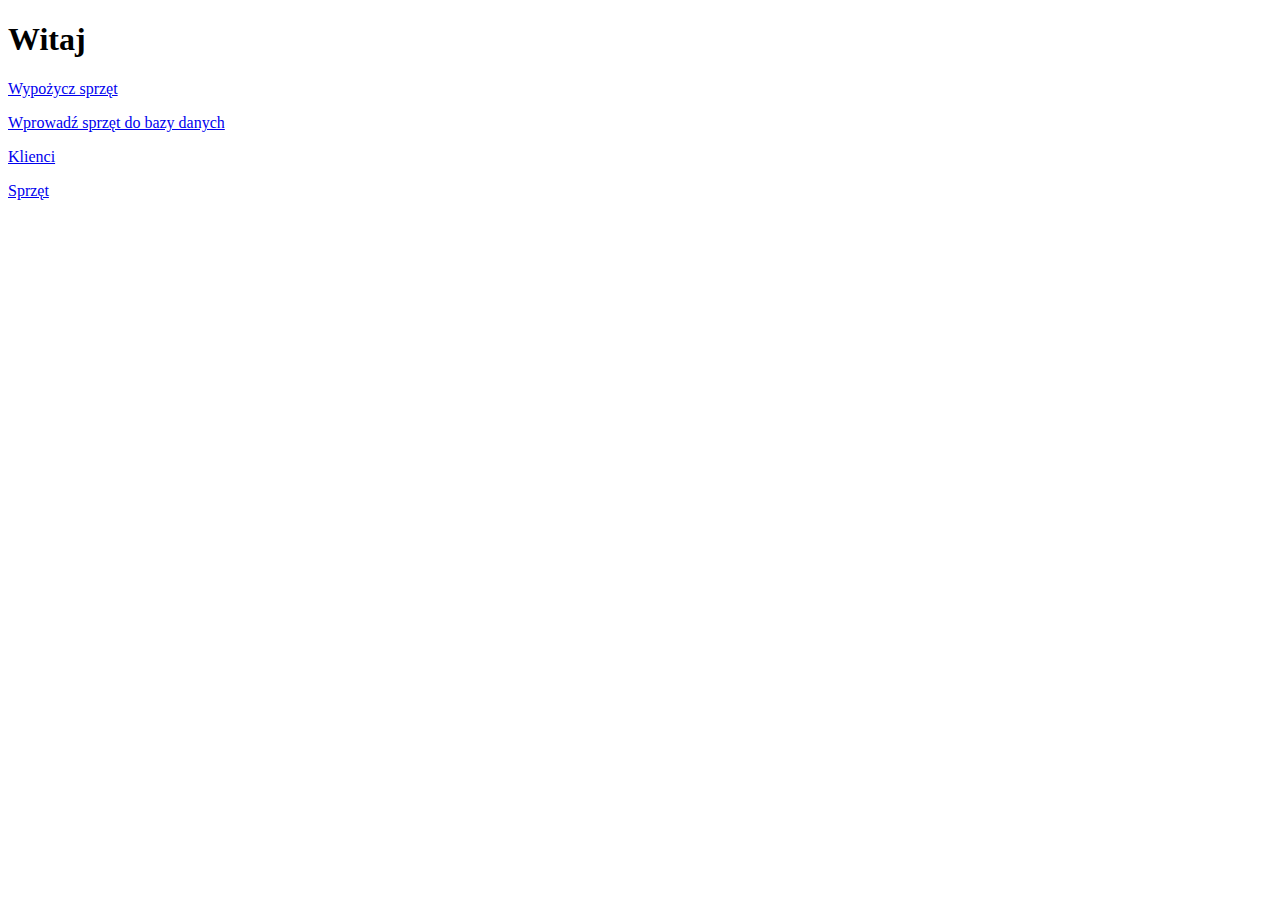
<file: src/main/resources/templates/index.html>
<!doctype html>
<html xmlns:th="https://www.thymeleaf.org">

<head th:insert="fragments/general.html :: headerfiles">
</head>

<body>
<nav th:replace="fragments/general :: navbar"></nav>

<div class="container">
	<h1 class="text-center">Witaj</h1>
	
	<p><a href="/rentEquipment">Wypożycz sprzęt</a></p>
	<p><a href="/equipment/new">Wprowadź sprzęt do bazy danych</a><p>
	<p><a href="/chooseClient">Klienci</a></p>
	<p><a href="/chooseEquipment">Sprzęt</a></p>
</div>

<th:block th:replace="fragments/general.html :: scripts"></th:block>
</body>
</html>
</file>
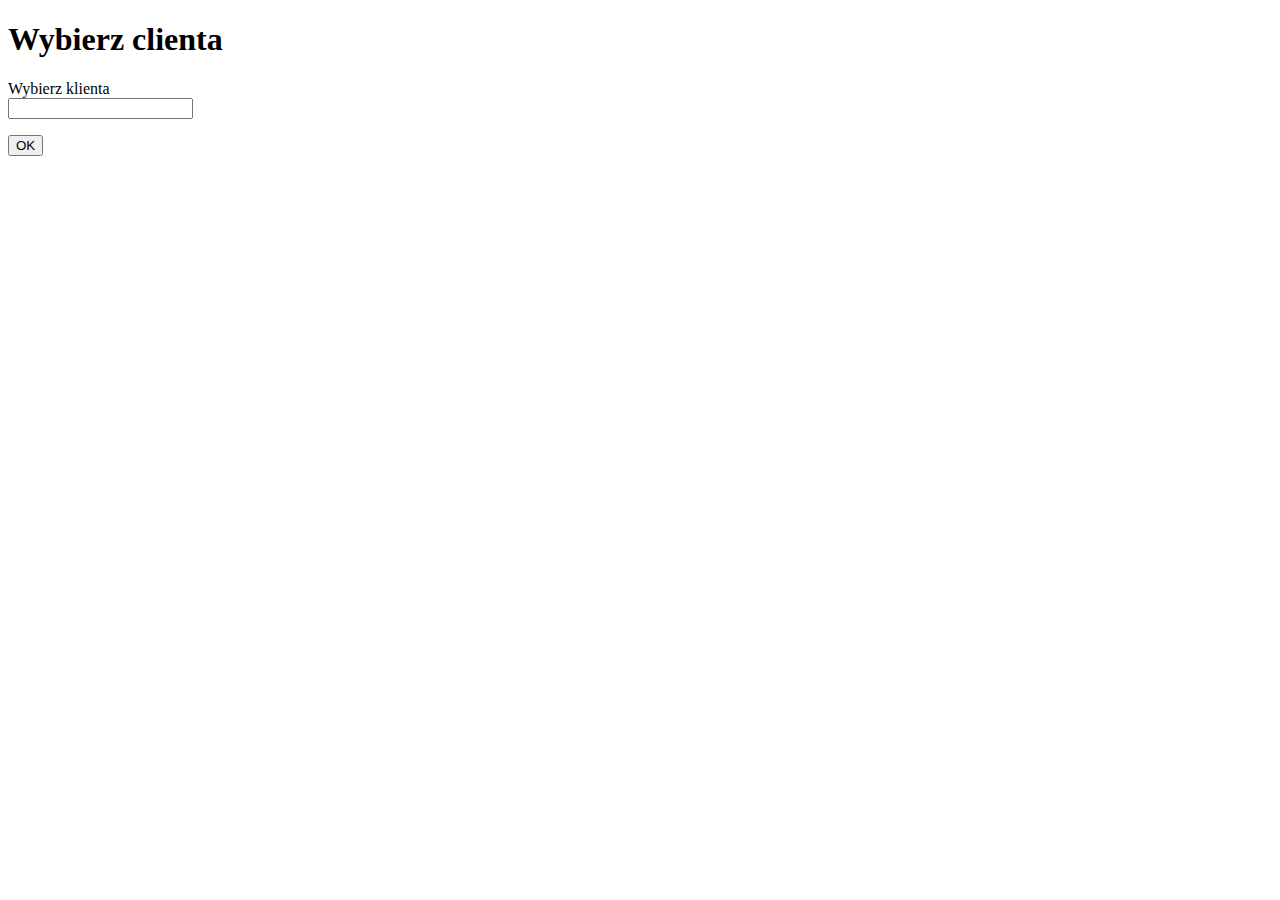
<file: src/main/resources/templates/chooseClient.html>
<!doctype html>
<html xmlns:th="https://www.thymeleaf.org">

<head th:insert="fragments/general.html :: headerfiles">
</head>

<body>
<nav th:replace="fragments/general :: navbar"></nav>

<div class="container">
	<h1 class="text-center">Wybierz clienta</h1>
	
	<form th:object="${client}" th:action="@{/clientDetails}" method="post" id="choose_client_form" autocomplete="off" class="form-group" onsubmit="return validateUserInput()">
	  <div class="row">
	  <div class="col-sm-5 form-group">
	    <label for="clientsList" style="display:block" class="label-control">Wybierz klienta</label>
	    <input list="clients" id="clientsList" th:field="${client.eMail}" class="form-control" required/>
	    <datalist id="clients" >
	      <option th:each="clientItem : ${clientsInDb}" th:value="${clientItem.eMail}"/>
	    </datalist>
	    <p id="message" align="left"></p>
  	  </div>
  	  </div>
  	  <div class="row">
  	  <div class="col-sm-2">
	    <button class="btn btn-primary" type="submit">OK</button>
	  </div>
	  </div>
	</form>
</div>

<script th:inline="javascript">
/*<![CDATA[*/
  function checkMail(client) {
    return client.eMail == document.getElementById("clientsList").value;
  }
	
  function validateUserInput() {
    let clientsInDb = /*[[${clientsInDb}]]*/;
    let client = clientsInDb.find(checkMail);
      
    if(client == undefined) {
      document.getElementById("message").innerHTML = "Brak takiego clienta w bazie";
      return false;
    }
  }
/*]]>*/
</script>

<th:block th:replace="fragments/general.html :: scripts"></th:block>
</body>
</html>
</file>
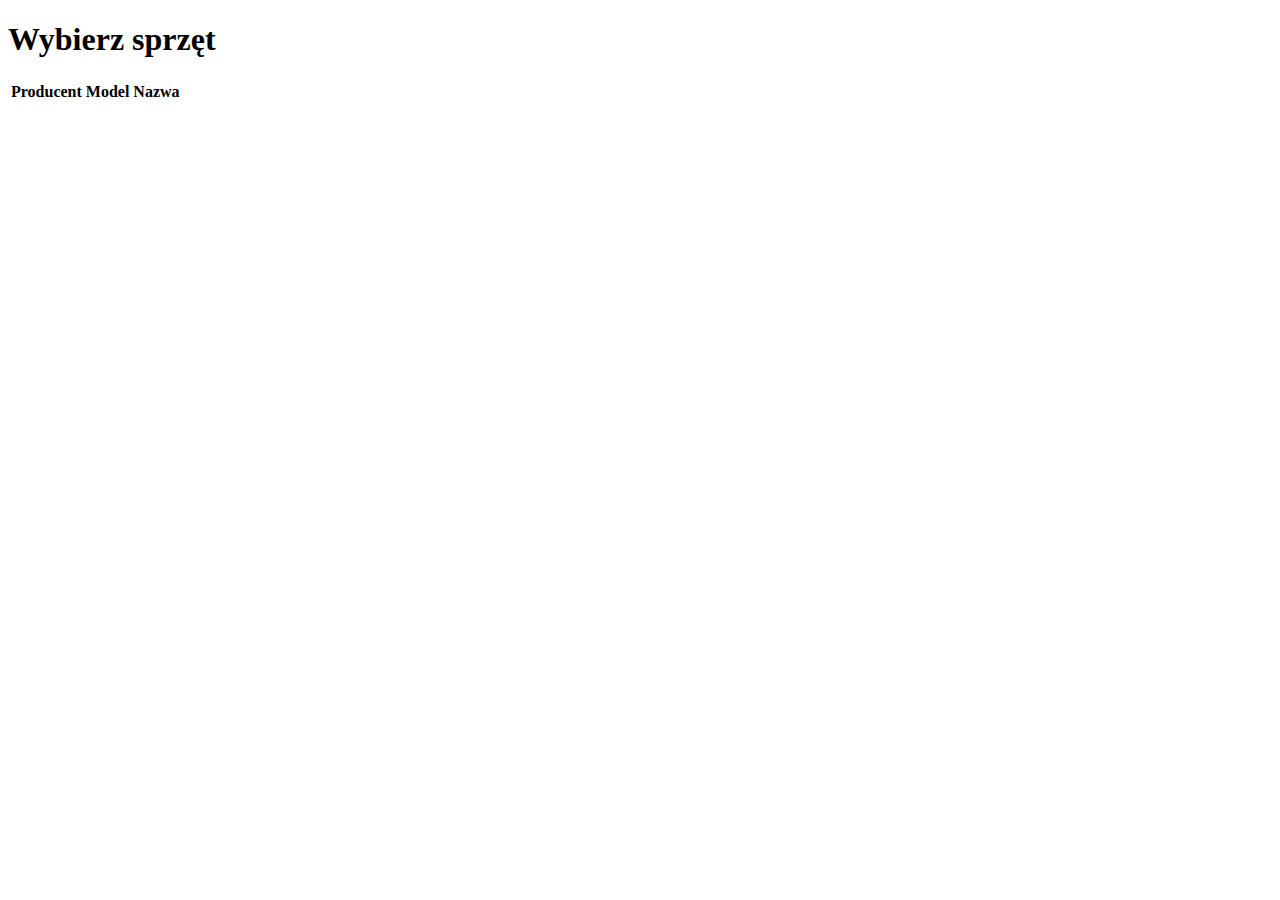
<file: src/main/resources/templates/chooseEquipment.html>
<!doctype html>
<html xmlns:th="https://www.thymeleaf.org">

<head th:insert="fragments/general.html :: headerfiles">
</head>

<body>
<nav th:replace="fragments/general :: navbar"></nav>

<div class="container">
  <h1 class="text-center">Wybierz sprzęt</h1>
	
  <table class="choseEquipTable">
  	<tr>
  	  <th>Producent</th>
  	  <th>Model</th>
  	  <th>Nazwa</th>
  	</tr>
    <tr th:each="equip: ${equipmentsInDb}">
      <td> <a th:href="@{/equipments/{equipmentId}/equipmentDetails(equipmentId=${equip.id})}" th:text="${equip.producer}"></a></td>
      <td th:text="${equip.model}"></td>
      <td th:text="${equip.name}"></td>
    </tr> 
  </table>
</div>

<th:block th:replace="fragments/general.html :: scripts"></th:block>
</body>
</html>
</file>
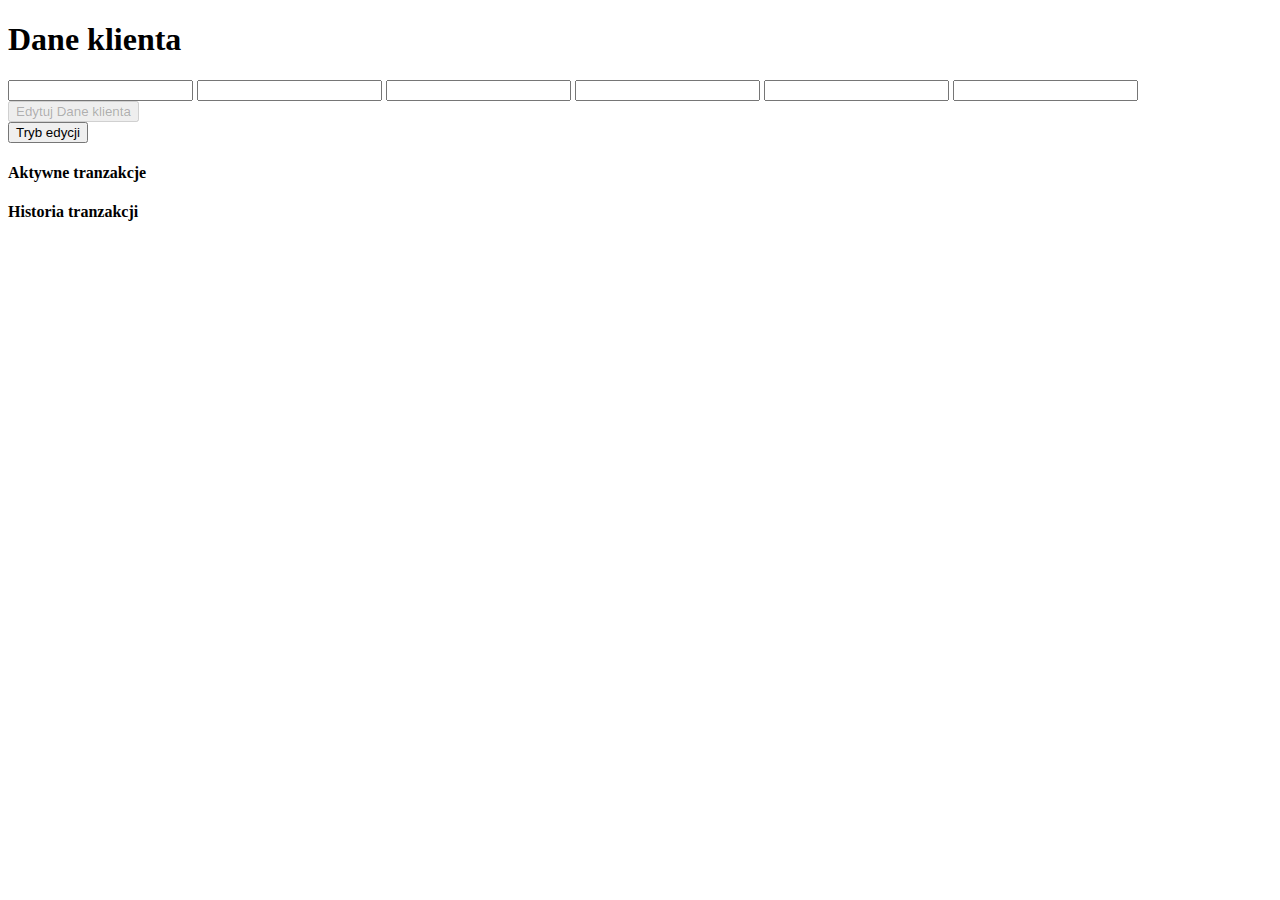
<file: src/main/resources/templates/clientDetails.html>
<!doctype html>
<html xmlns:th="https://www.thymeleaf.org">

<head th:insert="fragments/general.html :: headerfiles">
</head>

<body>
<nav th:replace="fragments/general :: navbar"></nav>

<div class="container">
  <h1 class="text-center">Dane klienta</h1>
  
  <form th:object="${client}" th:action="@{/client/{clientId}/edit(clientId=${client.id})}" method="post" id="edit_client_form">
  <div>
    <input th:replace="fragments/output.html :: output('Imię', 'firstName', 'text')">
    <input th:replace="fragments/output.html :: output('Nazwisko', 'lastName', 'text')">
    <input th:replace="fragments/output.html :: output('e-mail', 'eMail', 'text')">
    <input th:replace="fragments/output.html :: output('telefon', 'telephone', 'text')">
    <input th:replace="fragments/output.html :: output('adres', 'address', 'text')">
    <input th:replace="fragments/output.html :: output('miasto', 'city', 'text')">
  </div>
  
  <div class="row">
    <div class="col-sm-4"></div>
    <div class="col-sm-6">
      <button id="submitButton" class="btn btn-primary" type="submit" disabled>Edytuj Dane klienta</button>
    </div>
  </div>
  </form>
  
  <input id="editButton" type="button" class="btn btn-primary" value="Tryb edycji" onclick="enableClientEdit()" />
  
  <h4>Aktywne tranzakcje</h4>
  <div class="row"> 
    <div class="col-sm-5">
      <p th:each="transaction: ${actualTransaction}"><a th:href="@{/transactions/{transactionId}(transactionId=${transaction.id})}" th:text="@{{name} {rentalDate}(name=${transaction.equipment.name}, rentalDate=${transaction.rentalDate.rentalDate})}"></a></p>
    </div>
  </div>
  
  <h4>Historia tranzakcji</h4>
  <div class="row"> 
    <div class="col-sm-5">
      <p th:each="transaction: ${unactualTransaction}"><a th:href="@{/transactions/{transactionId}(transactionId=${transaction.id})}" th:text="@{{name} {rentalDate}(name=${transaction.equipment.name}, rentalDate=${transaction.rentalDate.rentalDate})}"></a></p>
    </div>
  </div>
  
</div>

<th:block th:replace="fragments/general.html :: scripts"></th:block>

<script th:inline="javascript">
/*<![CDATA[*/
function changeReadonlyState(fieldId) {
  var textField = document.getElementById(fieldId);
  textField.readOnly = false;
}
function enableClientEdit() {
  changeReadonlyState("Imię");
  changeReadonlyState("Nazwisko");
  changeReadonlyState("e-mail");
  changeReadonlyState("telefon");
  changeReadonlyState("adres");
  changeReadonlyState("miasto");
  document.getElementById("submitButton").disabled = false;
}
/*]]>*/
</script>

</body>
</html>
</file>
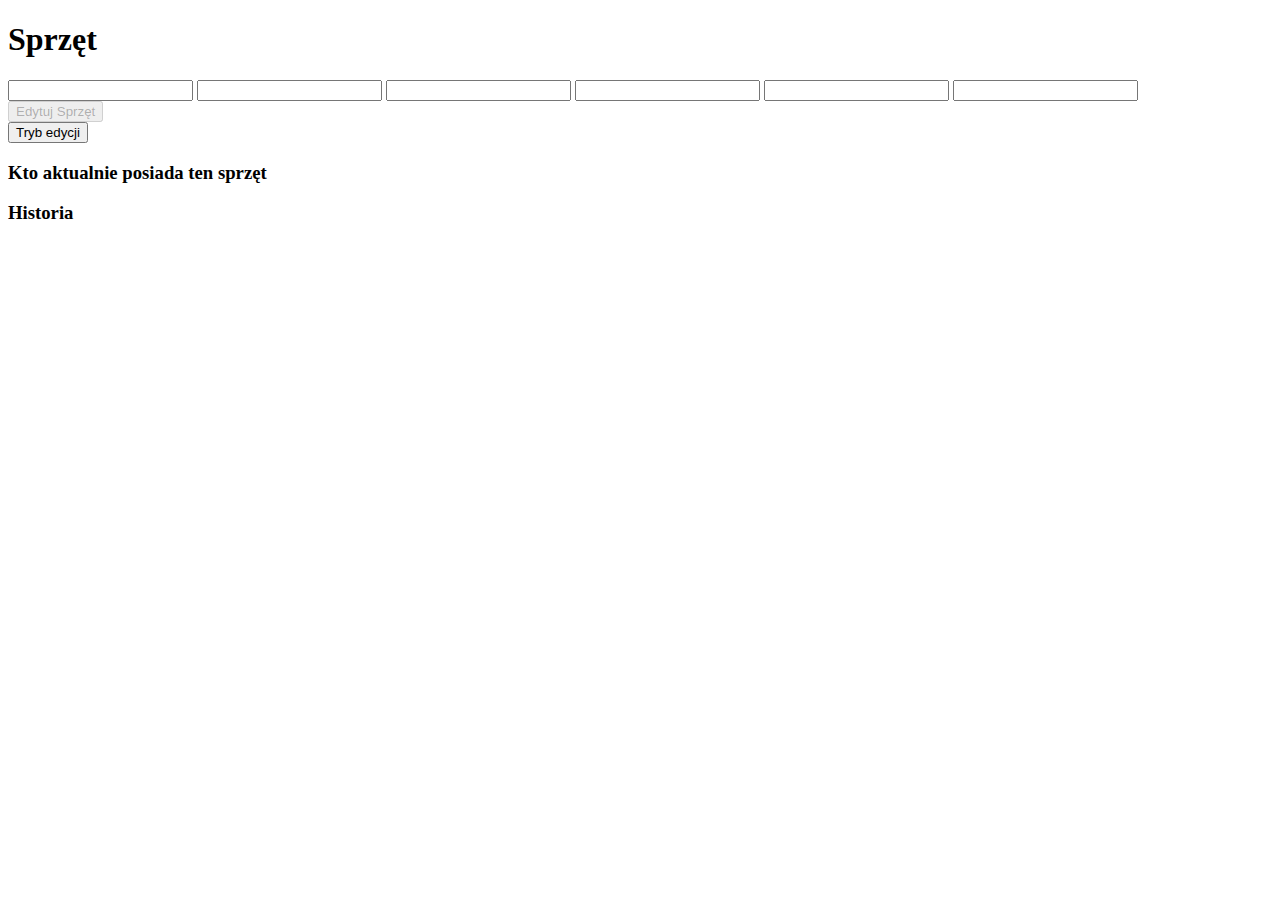
<file: src/main/resources/templates/equipmentDetails.html>
<!doctype html>
<html xmlns:th="https://www.thymeleaf.org">

<head th:insert="fragments/general.html :: headerfiles">
</head>

<body>
<nav th:replace="fragments/general :: navbar"></nav>

<div class="container">
  <h1 class="text-center">Sprzęt</h1>
  
  <form th:object="${equipment}" th:action="@{/equipment/{equipmentId}/edit(equipmentId=${equipment.id})}" method="post" id="edit_equipment_form">
  <div>
    <input th:replace="fragments/output.html :: output('Nazwa', 'name', 'text')">
    <input th:replace="fragments/output.html :: output('Producent', 'producer', 'text')">
    <input th:replace="fragments/output.html :: output('Model', 'model', 'text')">
    <input th:replace="fragments/output.html :: output('Opis', 'description', 'text')">
    <input th:replace="fragments/output.html :: output('Data produkcji', 'prodDate', 'date')">
    <input th:replace="fragments/output.html :: output('Stan', ${equipment.isRented} ? 'u klienta' : 'na magazynie', 'info')">
  </div>
  
  <div class="row">
    <div class="col-sm-4"></div>
    <div class="col-sm-6">
      <button id="submitButton" class="btn btn-primary" type="submit" disabled>Edytuj Sprzęt</button>
    </div>
  </div>
  </form>
  
  <input id="editButton" type="button" value="Tryb edycji" onclick="enableEquipmentEdit()" />
  
  <h3>Kto aktualnie posiada ten sprzęt</h3>
  <div class="row"> 
    <div class="col-sm-5">
      <p th:each="transaction: ${actualTransaction}"><a th:href="@{/transactions/{transactionId}(transactionId=${transaction.id})}" th:text="@{{name} {rentalDate}(name=${transaction.client.firstName}, rentalDate=${transaction.rentalDate.rentalDate})}"></a></p>
    </div>
  </div>
  
  <h3>Historia</h3>
  <div class="row"> 
    <div class="col-sm-5">
      <p th:each="transaction: ${unactualTransaction}"><a th:href="@{/transactions/{transactionId}(transactionId=${transaction.id})}" th:text="@{{name} {rentalDate}(name=${transaction.client.firstName}, rentalDate=${transaction.rentalDate.rentalDate})}"></a></p>
    </div>
  </div>
</div>

<th:block th:replace="fragments/general.html :: scripts"></th:block>

<script th:inline="javascript">
/*<![CDATA[*/
function changeReadonlyState(fieldId) {
  var textField = document.getElementById(fieldId);
  textField.readOnly = false;
}
function enableEquipmentEdit() {
  changeReadonlyState("Nazwa");
  changeReadonlyState("Producent");
  changeReadonlyState("Model");
  changeReadonlyState("Opis");
  changeReadonlyState("Data produkcji");
  document.getElementById("submitButton").disabled = false;
}
/*]]>*/
</script>
</body>
</html>
</file>
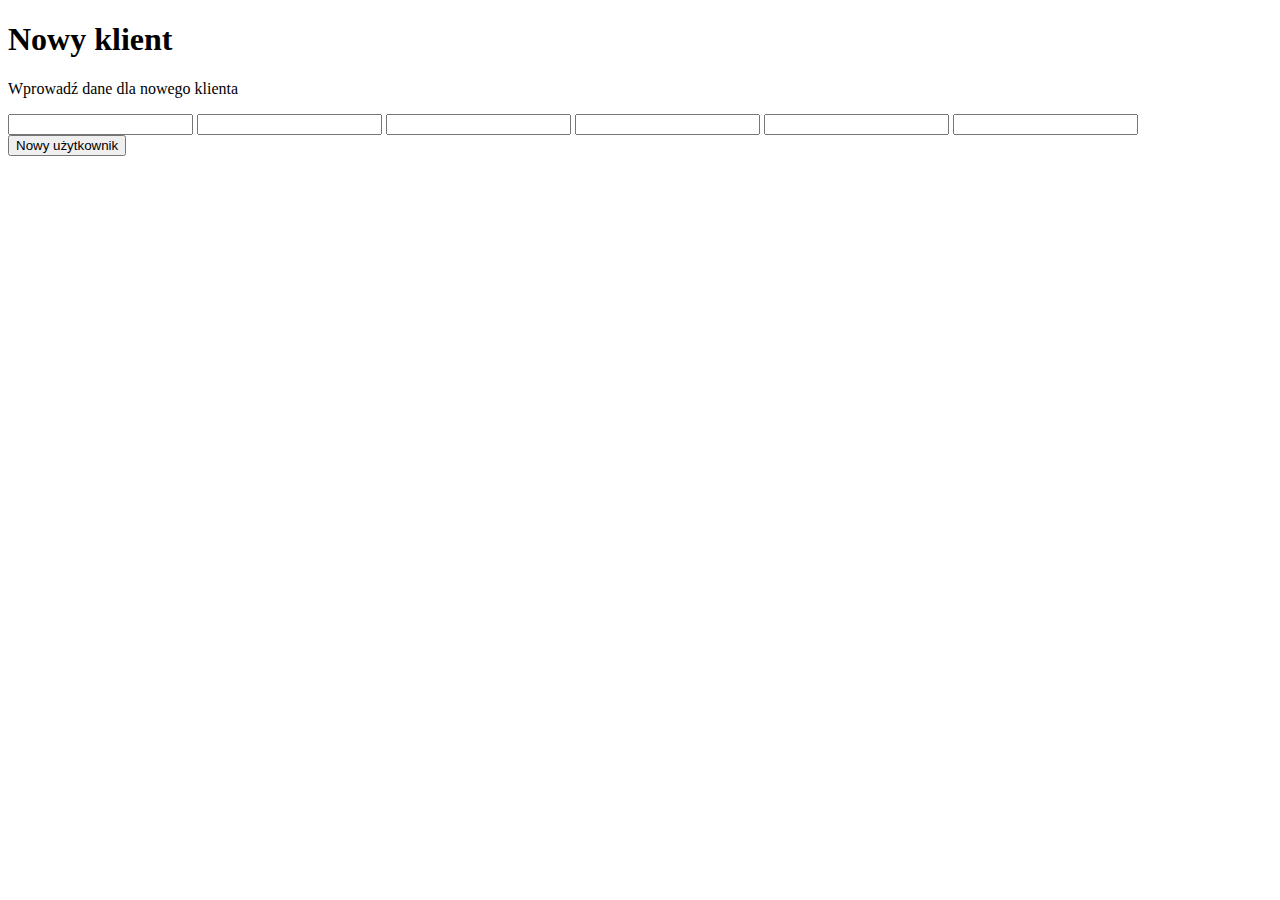
<file: src/main/resources/templates/newClient.html>
<!doctype html>
<html xmlns:th="https://www.thymeleaf.org">

<head th:replace="fragments/general.html :: headerfiles">
    
</head>

<body>
<nav th:replace="fragments/general :: navbar"></nav>

<div class="container">
	<div class="row">
		<div class="col-sm-12">
			<h1 class="text-center">Nowy klient</h1>	
			<p class="text-center">Wprowadź dane dla nowego klienta</p>
		</div>
	</div>
	
	<form th:object="${client}" th:action="@{/client/new}" method="post" id="add_client_form" autocomplete="off">
		<div>
			<input th:replace="fragments/input.html :: input('Imię', 'firstName', 'text')">
			<input th:replace="fragments/input.html :: input('Nazwisko', 'lastName', 'text')">
			<input th:replace="fragments/input.html :: input('Adres', 'address', 'text')">
			<input th:replace="fragments/input.html :: input('Miasto', 'city', 'text')">
			<input th:replace="fragments/input.html :: input('Telefon', 'telephone', 'text')">
			<input th:replace="fragments/input.html :: input('E-mail', 'eMail', 'text')">
		</div>
		
		<div class="row">
			<div class="col-sm-4"></div>
			<div class="form-group col-sm-6">
				<button class="btn btn-primary" type="submit">Nowy użytkownik</button>
			</div>
		</div>
	</form>
</div>

<th:block th:replace="fragments/general.html :: scripts"></th:block>
</body>
</html>
</file>
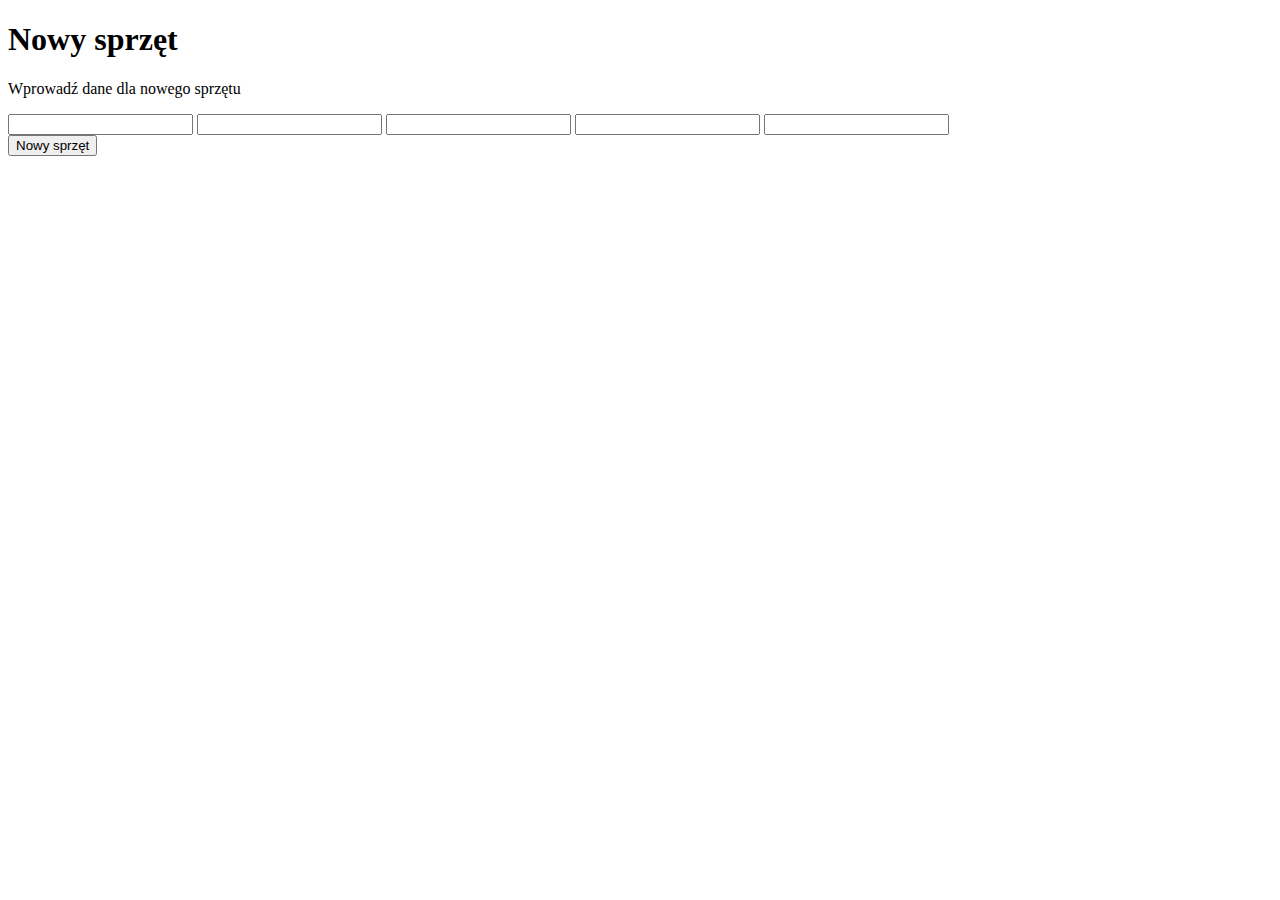
<file: src/main/resources/templates/newEquipment.html>
<!doctype html>
<html xmlns:th="https://www.thymeleaf.org">

<head th:insert="fragments/general.html :: headerfiles">
</head>

<body>
<nav th:replace="fragments/general :: navbar"></nav>

<div class="container">
  <div class="row">
    <div class="col-sm-12">
      <h1 class="text-center">Nowy sprzęt</h1>	
	  <p class="text-center">Wprowadź dane dla nowego sprzętu</p>
    </div>
  </div>
    
  <form th:object="${equipment}" th:action="@{/equipment/new}" method="post" id="add_equipment_form">
    <div>
      <input th:replace="fragments/input.html :: input('Nazwa', 'name', 'text')">
      <input th:replace="fragments/input.html :: input('Producent', 'producer', 'text')">
      <input th:replace="fragments/input.html :: input('Model', 'model', 'text')">
      <input th:replace="fragments/input.html :: input('Opis', 'description', 'text')">
      <input th:replace="fragments/input.html :: input('Data produkcji', 'prodDate', 'date')">
    </div>
  
    <div class="row">
      <div class="col-sm-4"></div>
      <div class="col-sm-6">
        <button class="btn btn-primary" type="submit">Nowy sprzęt</button>
      </div>
    </div>
  </form>
</div>

<th:block th:replace="fragments/general.html :: scripts"></th:block>
</body>
</html>
</file>
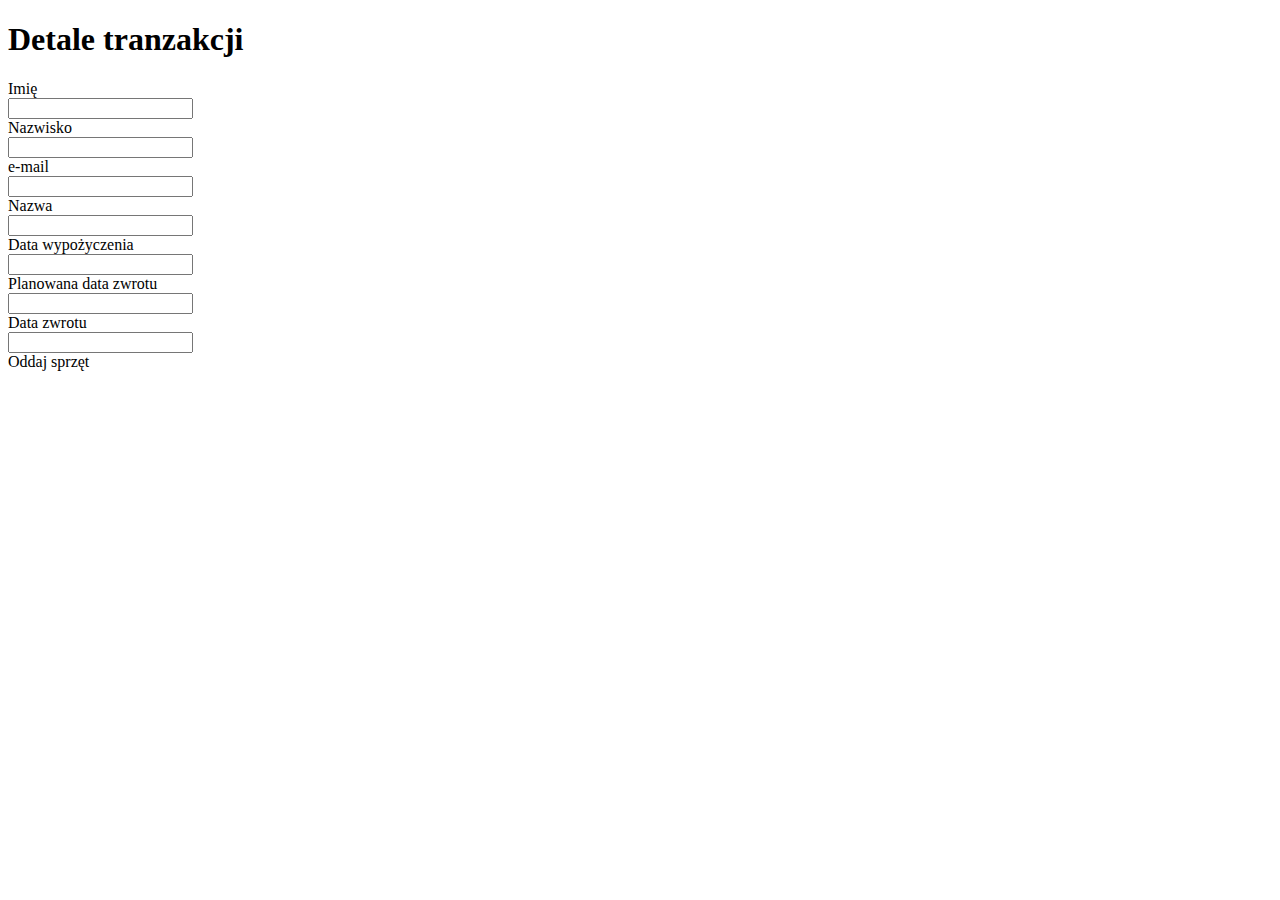
<file: src/main/resources/templates/transactionDetails.html>
<!doctype html>
<html xmlns:th="https://www.thymeleaf.org">

<head th:insert="fragments/general.html :: headerfiles">
</head>

<body onload="checkReturnDate()">
<nav th:replace="fragments/general :: navbar"></nav>

<div class="container">
  <h1 class="text-center">Detale tranzakcji</h1>
	
  <div class="row">
    <div class="col-sm-2">
      <label class="control-label" for="clientFirstName" style="display:block">Imię</label>
    </div>
    <div class="col-sm-5">
      <input id="clientFirstName" class="form-control" readonly th:value="${client.firstName}" style="text-align: right"></input>
    </div>
  </div>
  <div class="row">
    <div class="col-sm-2">
      <label class="control-label" for="clientLastName" style="display:block">Nazwisko</label>
    </div>
    <div class="col-sm-5">
      <input id="clientLastName" class="form-control" readonly th:value="${client.lastName}" style="text-align: right"></input>
    </div>
  </div>
  <div class="row">
    <div class="col-sm-2">
      <label class="control-label" for="clienteMail" style="display:block">e-mail</label>
    </div>
    <div class="col-sm-5">
      <input id="clienteMail" class="form-control" readonly th:value="${client.eMail}" style="text-align: right"></input>
    </div>
  </div>
  
  <div class="row">
    <div class="col-sm-2">
      <label class="control-label" for="equipmentName" style="display:block">Nazwa</label>
    </div>
    <div class="col-sm-5">
      <input id="equipmentName" class="form-control" readonly th:value="${equipment.name}" style="text-align: right"></input>
    </div>
  </div>
  
  <div class="row">
    <div class="col-sm-2">
      <label class="control-label" for="rentalDate" style="display:block">Data wypożyczenia</label>
    </div>
    <div class="col-sm-5">
      <input id="rentalDate" class="form-control" readonly th:value="${transaction.rentalDate.rentalDate}" style="text-align: right"></input>
    </div>
  </div>
  <div class="row">
    <div class="col-sm-2">
      <label class="control-label" for="targetReturnDate" style="display:block">Planowana data zwrotu</label>
    </div>
    <div class="col-sm-5">
      <input id="targetReturnDate" class="form-control" readonly th:value="${transaction.rentalDate.targetReturnDate}" style="text-align: right"></input>
    </div>
  </div>
  <div class="row">
    <div class="col-sm-2">
      <label class="control-label" for="returnDate" style="display:block">Data zwrotu</label>
    </div>
    <div class="col-sm-5">
      <input id="returnDate" class="form-control" readonly style="text-align: right"></input>
    </div>
  </div>
  
  <a id="returnButton" th:href="@{/transactions/{transactionId}/close(transactionId=${transaction.id})}" class="btn btn-primary" aria-disabled="true" role="button">Oddaj sprzęt</a>
</div>

<th:block th:replace="fragments/general.html :: scripts"></th:block>

<script th:inline="javascript">
/*<![CDATA[*/
  function checkReturnDate() {
	var returnDate = /*[[${rentalDate.returnDate}]]*/;
	var returnDateField = document.getElementById("returnDate");
	var returnButton = document.getElementById("returnButton");
	if(returnDate == null) {
		//alert("null");
		returnDateField.value = "U klienta";
	}else {
		//alert("not null");
		returnDateField.value = returnDate;
		//disabled return button
		returnButton.className += " disabled";
	}
}
/*]]>*/
</script>
</body>
</html>
</file>
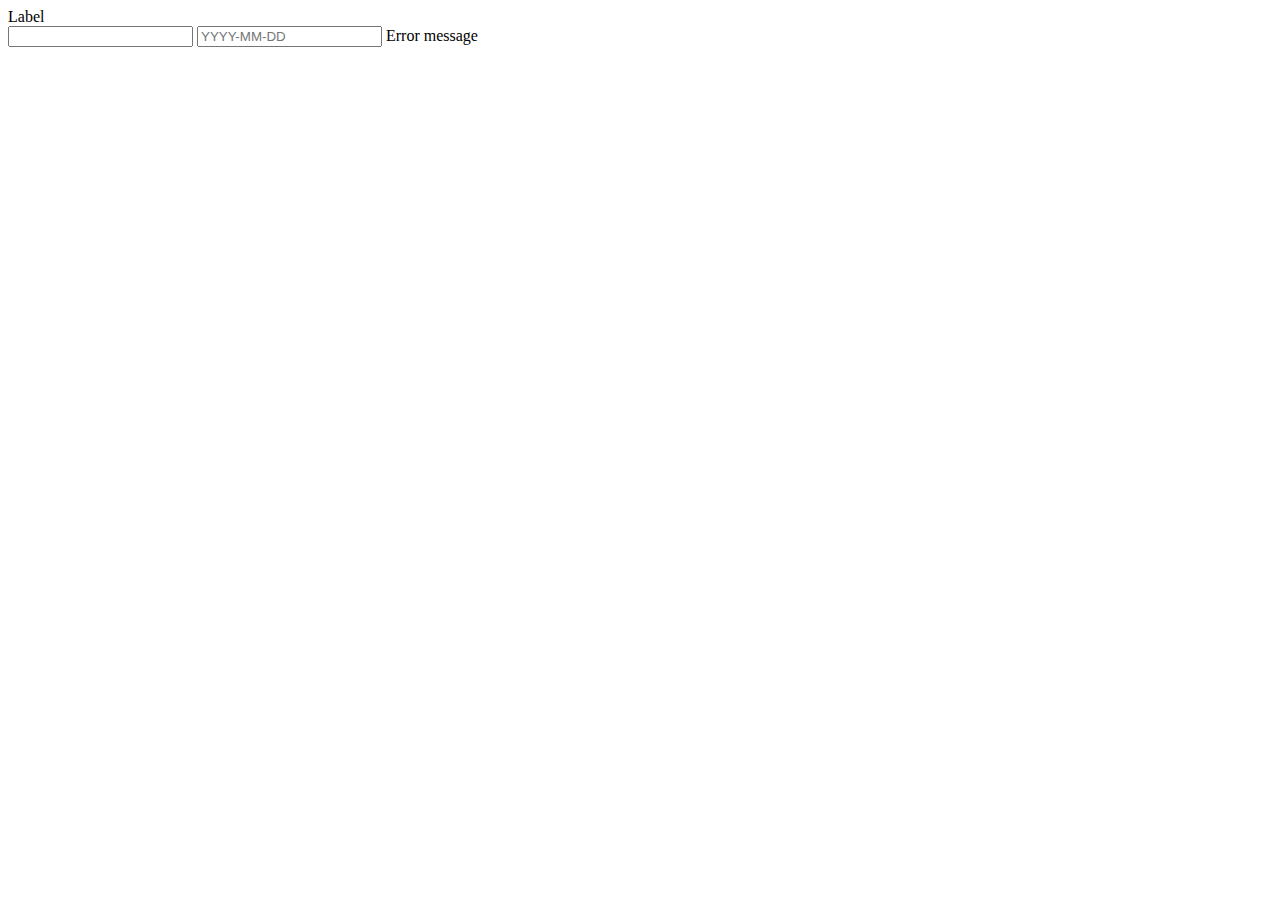
<file: src/main/resources/templates/fragments/input.html>
<html>
<html xmlns:th="http://www.thymeleaf.org">
<body>
	<form>
		<th:block th:fragment="input(label, name, type)">
			<div class="form-group row">
				<div class="col-sm-2"></div>
				<label class="col-sm-2 control-label" th:for="${label}" th:text="${label}">Label</label>
				<div class="col-sm-6" th:switch="${type}">
					<input th:case="'text'" class="form-control" th:id="${label}" type="text" th:field="*{__${name}__}"
						th:placeholder="${label}" th:title="Podaj +' '+ ${label}">
					<input th:case="'date'" class="form-control" th:id="${label}" type="text" th:field="*{__${name}__}"
						placeholder="YYYY-MM-DD" title="Podaj date w następującym formacie: YYYY-MM-DD"
                        pattern="(?:19|20)[0-9]{2}-(?:(?:0[1-9]|1[0-2])-(?:0[1-9]|1[0-9]|2[0-9])|(?:(?!02)(?:0[1-9]|1[0-2])-(?:30))|(?:(?:0[13578]|1[02])-31))" >
					<span th:errors="*{__${name}__}">Error message</span>
				</div>
			</div>
		</th:block>
	</form>
</body>
</html>
</file>
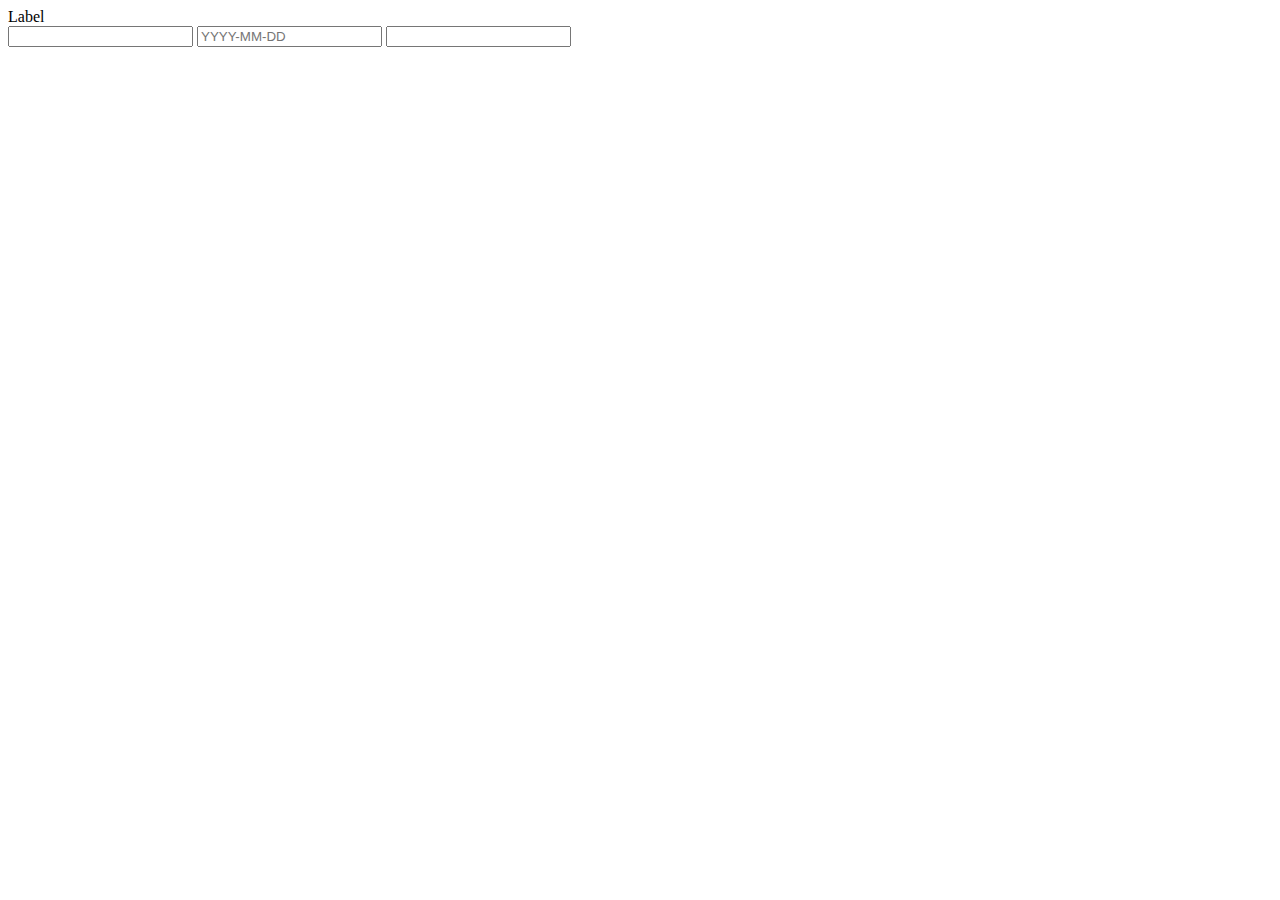
<file: src/main/resources/templates/fragments/output.html>
<html>
<html xmlns:th="http://www.thymeleaf.org">
<body>
<form>
  <th:block th:fragment="output(label, name, type)">
    <div class="form-group row">
	  <div class="col-sm-2"></div>
	    <label class="col-sm-2 control-label" th:for="${label}" th:text="${label}">Label</label>
		<div class="col-sm-6" th:switch="${type}">
		  <input th:case="'text'" class="form-control" th:id="${label}" type="text" th:field="*{__${name}__}"
		    th:placeholder="${label}" th:title="Podaj +' '+ ${label}" readonly>
		  <input th:case="'date'" class="form-control" th:id="${label}" type="text" th:field="*{__${name}__}"
			placeholder="YYYY-MM-DD" title="Podaj date w następującym formacie: YYYY-MM-DD"
              pattern="(?:19|20)[0-9]{2}-(?:(?:0[1-9]|1[0-2])-(?:0[1-9]|1[0-9]|2[0-9])|(?:(?!02)(?:0[1-9]|1[0-2])-(?:30))|(?:(?:0[13578]|1[02])-31))" readonly>
          <input th:case="'info'" class="form-control" th:id="${label}" type="text" th:value="${name}"
		    th:placeholder="${label}" th:title="Podaj +' '+ ${label}" readonly>  
	  </div>
    </div>
  </th:block>
</form>
</body>
</html>
</file>
